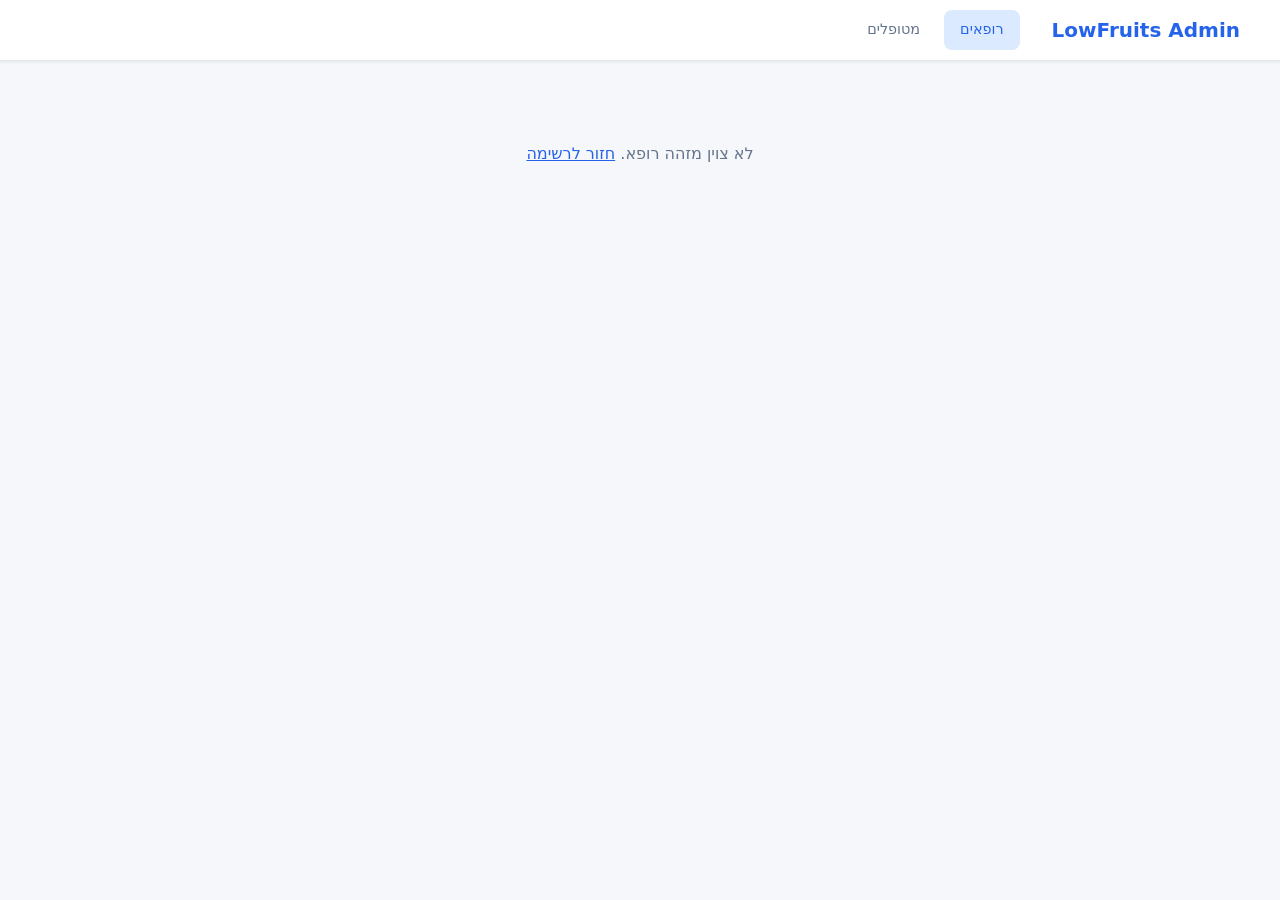
<file: doctor.html>
<!DOCTYPE html>
<html lang="he" dir="rtl">
<head>
  <meta charset="UTF-8">
  <meta name="viewport" content="width=device-width, initial-scale=1.0">
  <title>LowFruits Admin — פרטי רופא</title>
  <link rel="stylesheet" href="css/style.css">
</head>
<body>
  <nav class="nav">
    <div class="nav-container">
      <a href="index.html" class="nav-brand">LowFruits Admin</a>
      <div class="nav-links">
        <a href="index.html" class="active">רופאים</a>
        <a href="patients.html">מטופלים</a>
      </div>
    </div>
  </nav>

  <main class="main">
    <nav class="section-nav" aria-label="ניווט בדף הרופא">
      <h1 id="doctor-name" class="section-nav-title">טוען...</h1>
      <div class="section-nav-links">
        <a href="#info-section">פרטים</a>
        <a href="#health-funds-section">קופות חולים</a>
        <a href="#appt-types-section">סוגי תורים</a>
        <a href="#availability-section">זמינות</a>
        <a href="#calendar-section">יומן</a>
        <a href="#messages-section">הודעות</a>
      </div>
      <a href="index.html" class="btn btn-secondary btn-sm">חזור לרשימה</a>
    </nav>

    <!-- Basic Info -->
    <div class="section" id="info-section">
      <div class="section-header">
        <h2>פרטים בסיסיים</h2>
        <button class="btn btn-primary btn-sm" id="save-info-btn" style="display:none">שמור</button>
      </div>
      <div class="section-body"><div class="loading">טוען...</div></div>
    </div>

    <!-- Health Funds -->
    <div class="section" id="health-funds-section">
      <div class="section-header">
        <h2>קופות חולים</h2>
      </div>
      <div class="section-body"><div class="loading">טוען...</div></div>
    </div>

    <!-- Appointment Types -->
    <div class="section" id="appt-types-section">
      <div class="section-header">
        <h2>סוגי תורים</h2>
        <button class="btn btn-primary btn-sm" id="add-appt-type-btn">+ הוסף</button>
      </div>
      <div class="section-body"><div class="loading">טוען...</div></div>
    </div>

    <!-- Availability -->
    <div class="section" id="availability-section">
      <div class="section-header">
        <h2>זמינות</h2>
      </div>
      <div class="section-body"><div class="loading">טוען...</div></div>
    </div>

    <!-- Calendar -->
    <div class="section" id="calendar-section">
      <div class="section-header">
        <h2>יומן תורים</h2>
        <div style="display:flex;gap:0.5rem;align-items:center">
          <button class="btn btn-secondary btn-sm" id="cal-prev">&rarr;</button>
          <span id="cal-week-label"></span>
          <button class="btn btn-secondary btn-sm" id="cal-next">&larr;</button>
        </div>
      </div>
      <div class="section-body" id="calendar-body"><div class="loading">טוען...</div></div>
    </div>

    <!-- Messages -->
    <div class="section" id="messages-section">
      <div class="section-header">
        <h2>הודעות</h2>
        <div class="msg-controls">
          <select id="msg-status-filter">
            <option value="pending,read">פעילות</option>
            <option value="pending">לא נקראו</option>
            <option value="replied">נענו</option>
            <option value="archived">בארכיון</option>
            <option value="">הכל</option>
          </select>
        </div>
      </div>
      <div class="section-body"><div class="loading">טוען...</div></div>
    </div>
  </main>

  <div id="toast-container" class="toast-container"></div>
  <div id="modal-root"></div>

  <script src="js/api.js"></script>
  <script src="js/doctor-detail.js"></script>
</body>
</html>
</file>
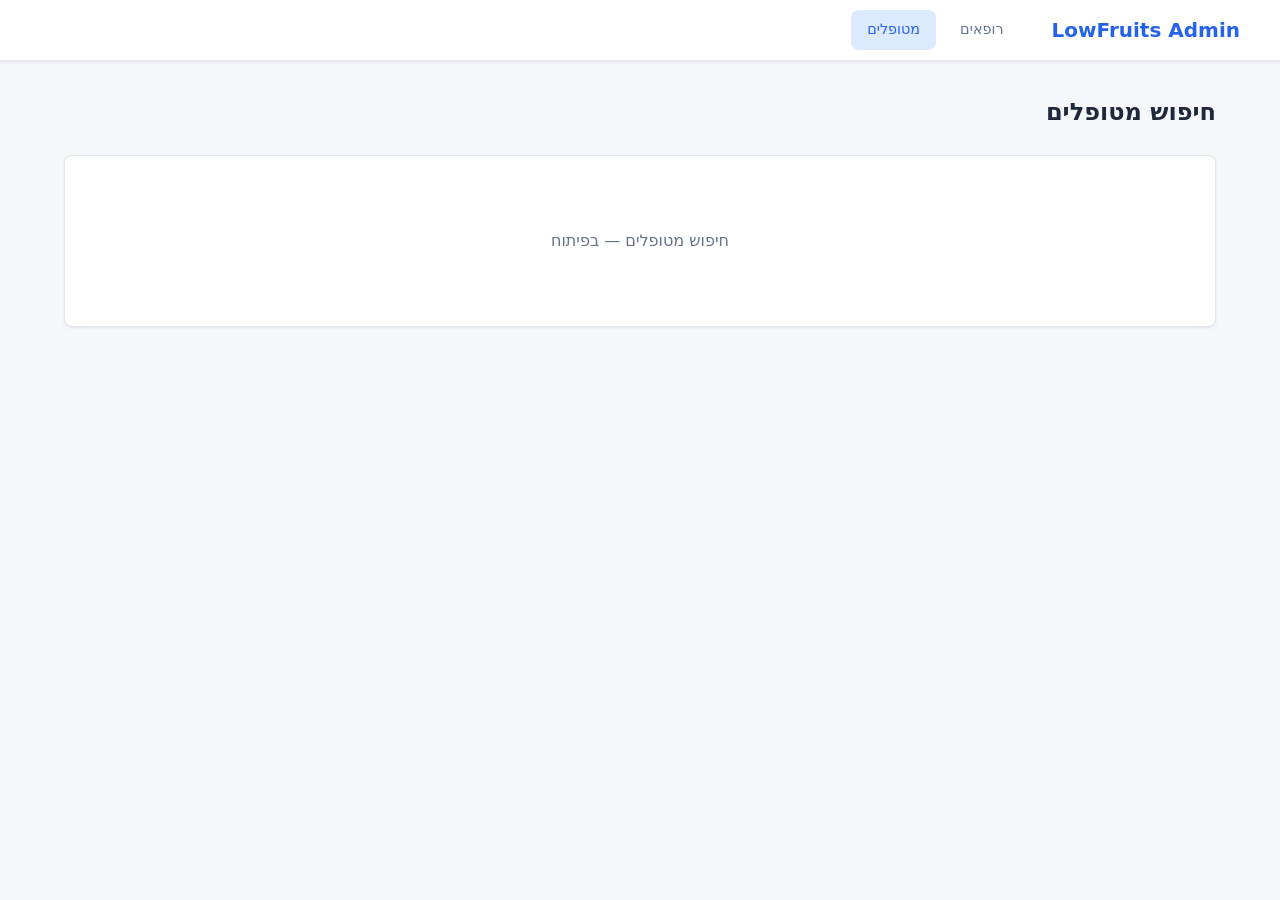
<file: patients.html>
<!DOCTYPE html>
<html lang="he" dir="rtl">
<head>
  <meta charset="UTF-8">
  <meta name="viewport" content="width=device-width, initial-scale=1.0">
  <title>LowFruits Admin — מטופלים</title>
  <link rel="stylesheet" href="css/style.css">
</head>
<body>
  <nav class="nav">
    <div class="nav-container">
      <a href="index.html" class="nav-brand">LowFruits Admin</a>
      <div class="nav-links">
        <a href="index.html">רופאים</a>
        <a href="patients.html" class="active">מטופלים</a>
      </div>
    </div>
  </nav>

  <main class="main">
    <div class="page-header">
      <h1>חיפוש מטופלים</h1>
    </div>
    <div class="section">
      <div class="empty">חיפוש מטופלים — בפיתוח</div>
    </div>
  </main>
</body>
</html>
</file>
<file: css/style.css>
:root {
  --bg: #f5f7fa;
  --surface: #ffffff;
  --primary: #2563eb;
  --primary-hover: #1d4ed8;
  --primary-light: #dbeafe;
  --text: #1e293b;
  --text-secondary: #64748b;
  --border: #e2e8f0;
  --success: #16a34a;
  --success-bg: #dcfce7;
  --danger: #dc2626;
  --danger-bg: #fee2e2;
  --warning: #d97706;
  --warning-bg: #fef3c7;
  --radius: 8px;
  --shadow: 0 1px 3px rgba(0, 0, 0, 0.08);
  --shadow-lg: 0 4px 12px rgba(0, 0, 0, 0.1);
}

*,
*::before,
*::after {
  box-sizing: border-box;
  margin: 0;
  padding: 0;
}

body {
  font-family: -apple-system, BlinkMacSystemFont, "Segoe UI", system-ui, sans-serif;
  background: var(--bg);
  color: var(--text);
  line-height: 1.6;
  direction: rtl;
}

/* --- Navigation --- */

.nav {
  background: var(--surface);
  border-bottom: 1px solid var(--border);
  padding: 0 1.5rem;
  position: sticky;
  top: 0;
  z-index: 100;
  box-shadow: var(--shadow);
}

.nav-container {
  max-width: 1200px;
  margin: 0 auto;
  display: flex;
  align-items: center;
  gap: 2rem;
  height: 60px;
}

.nav-brand {
  font-weight: 700;
  font-size: 1.25rem;
  color: var(--primary);
  text-decoration: none;
  white-space: nowrap;
}

.nav-links {
  display: flex;
  gap: 0.5rem;
}

.nav-links a {
  text-decoration: none;
  color: var(--text-secondary);
  padding: 0.5rem 1rem;
  border-radius: var(--radius);
  font-size: 0.9rem;
  transition: all 0.2s;
}

.nav-links a:hover,
.nav-links a.active {
  color: var(--primary);
  background: var(--primary-light);
}

/* --- Main Content --- */

.main {
  max-width: 1200px;
  margin: 0 auto;
  padding: 2rem 1.5rem;
}

.page-header {
  display: flex;
  justify-content: space-between;
  align-items: center;
  margin-bottom: 1.5rem;
}

.page-header h1 {
  font-size: 1.5rem;
  font-weight: 700;
}

/* --- Buttons --- */

.btn {
  display: inline-flex;
  align-items: center;
  gap: 0.5rem;
  padding: 0.5rem 1.25rem;
  border: none;
  border-radius: var(--radius);
  font-size: 0.9rem;
  cursor: pointer;
  transition: all 0.2s;
  text-decoration: none;
  font-family: inherit;
}

.btn-primary {
  background: var(--primary);
  color: white;
}
.btn-primary:hover {
  background: var(--primary-hover);
}

.btn-secondary {
  background: var(--surface);
  color: var(--text);
  border: 1px solid var(--border);
}
.btn-secondary:hover {
  background: var(--bg);
}

.btn-danger {
  background: var(--danger);
  color: white;
}
.btn-danger:hover {
  background: #b91c1c;
}

.btn-sm {
  padding: 0.3rem 0.75rem;
  font-size: 0.8rem;
}

/* --- Cards --- */

.card-grid {
  display: grid;
  grid-template-columns: repeat(auto-fill, minmax(280px, 1fr));
  gap: 1rem;
}

.card {
  background: var(--surface);
  border: 1px solid var(--border);
  border-radius: var(--radius);
  padding: 1.25rem;
  box-shadow: var(--shadow);
  transition: box-shadow 0.2s;
}

.card:hover {
  box-shadow: var(--shadow-lg);
}

a.card {
  display: block;
  color: inherit;
  text-decoration: none;
}

a.card:focus-visible {
  outline: 2px solid var(--primary);
  outline-offset: 2px;
}

.card-title {
  font-size: 1.1rem;
  font-weight: 600;
  margin-bottom: 0.5rem;
}

.card-meta {
  color: var(--text-secondary);
  font-size: 0.85rem;
  margin-bottom: 0.75rem;
}

.card-actions {
  display: flex;
  gap: 0.5rem;
  margin-top: 1rem;
}

/* --- Badges --- */

.badge {
  display: inline-block;
  padding: 0.15rem 0.6rem;
  border-radius: 999px;
  font-size: 0.75rem;
  font-weight: 600;
}

.badge-success {
  background: var(--success-bg);
  color: var(--success);
}
.badge-danger {
  background: var(--danger-bg);
  color: var(--danger);
}
.badge-warning {
  background: var(--warning-bg);
  color: var(--warning);
}
.badge-info {
  background: var(--primary-light);
  color: var(--primary);
}

/* --- Tags (kupot cholim) --- */

.tag-list {
  display: flex;
  flex-wrap: wrap;
  gap: 0.5rem;
}

.tag {
  display: inline-flex;
  align-items: center;
  gap: 0.4rem;
  padding: 0.3rem 0.75rem;
  background: var(--primary-light);
  color: var(--primary);
  border-radius: 999px;
  font-size: 0.85rem;
}

.tag .remove {
  cursor: pointer;
  font-weight: 700;
  opacity: 0.6;
}
.tag .remove:hover {
  opacity: 1;
}

/* --- Availability --- */

.avail-panel {
  margin-bottom: 1.5rem;
}
.avail-panel:last-child {
  margin-bottom: 0;
}

.avail-panel-header {
  display: flex;
  justify-content: space-between;
  align-items: center;
  margin-bottom: 0.75rem;
}

.avail-panel-header h3 {
  font-size: 1rem;
  font-weight: 600;
}

.avail-days {
  display: flex;
  flex-direction: column;
  gap: 0.5rem;
}

.avail-day {
  display: grid;
  grid-template-columns: 80px 1fr;
  align-items: center;
  gap: 0.75rem;
  padding: 0.5rem 0.75rem;
  background: var(--bg);
  border-radius: var(--radius);
}

.avail-day-name {
  font-weight: 600;
  font-size: 0.9rem;
  color: var(--text-secondary);
}

.avail-day-rules {
  display: flex;
  flex-wrap: wrap;
  gap: 0.4rem;
  align-items: center;
}

.avail-chip {
  display: inline-flex;
  align-items: center;
  gap: 0.4rem;
  padding: 0.25rem 0.6rem;
  background: var(--primary-light);
  color: var(--primary);
  border-radius: var(--radius);
  font-size: 0.85rem;
  font-variant-numeric: tabular-nums;
}
.avail-chip-times {
  font-weight: 600;
}
.avail-chip-dur {
  color: var(--text-secondary);
  font-size: 0.8rem;
}
.avail-chip .remove {
  cursor: pointer;
  font-weight: 700;
  opacity: 0.6;
}
.avail-chip .remove:hover {
  opacity: 1;
}

.avail-closed {
  color: var(--text-secondary);
  font-size: 0.85rem;
  margin-left: 0.25rem;
}

.avail-exceptions {
  display: flex;
  flex-direction: column;
  gap: 0.4rem;
}

.avail-exception {
  display: grid;
  grid-template-columns: auto auto auto 1fr auto;
  align-items: center;
  gap: 0.75rem;
  padding: 0.5rem 0.75rem;
  background: var(--bg);
  border-radius: var(--radius);
  font-size: 0.9rem;
  cursor: pointer;
  transition: background 0.15s;
}

.avail-exception:hover {
  background: var(--primary-light);
}

.avail-exc-date {
  font-variant-numeric: tabular-nums;
  font-weight: 600;
}

.avail-exc-times {
  color: var(--text-secondary);
  font-variant-numeric: tabular-nums;
}

.avail-exc-reason {
  color: var(--text-secondary);
}

.avail-exception .remove {
  cursor: pointer;
  font-weight: 700;
  opacity: 0.6;
  padding: 0 0.25rem;
}
.avail-exception .remove:hover {
  opacity: 1;
}

/* --- Sections --- */

.section {
  background: var(--surface);
  border: 1px solid var(--border);
  border-radius: var(--radius);
  padding: 1.5rem;
  margin-bottom: 1.5rem;
  box-shadow: var(--shadow);
}

.section-header {
  display: flex;
  justify-content: space-between;
  align-items: center;
  margin-bottom: 1rem;
}

.section-header h2 {
  font-size: 1.1rem;
  font-weight: 600;
}

.section-body {
  /* populated by JS */
}

/* --- Forms --- */

.form-grid {
  display: grid;
  grid-template-columns: repeat(auto-fill, minmax(220px, 1fr));
  gap: 1rem;
}

.form-group {
  display: flex;
  flex-direction: column;
  gap: 0.3rem;
}

.form-group label {
  font-size: 0.85rem;
  font-weight: 500;
  color: var(--text-secondary);
}

.form-group input,
.form-group select {
  padding: 0.5rem 0.75rem;
  border: 1px solid var(--border);
  border-radius: var(--radius);
  font-size: 0.9rem;
  direction: rtl;
  font-family: inherit;
}

.form-group input:focus,
.form-group select:focus {
  outline: none;
  border-color: var(--primary);
  box-shadow: 0 0 0 3px var(--primary-light);
}

.form-actions {
  display: flex;
  gap: 0.5rem;
  margin-top: 1rem;
}

.form-error {
  background: var(--danger-bg);
  color: var(--danger);
  padding: 0.5rem 0.75rem;
  border-radius: var(--radius);
  font-size: 0.85rem;
  margin-top: 0.75rem;
}

/* --- Tables --- */

.table-container {
  overflow-x: auto;
}

table {
  width: 100%;
  border-collapse: collapse;
}

th,
td {
  padding: 0.75rem 1rem;
  text-align: right;
  border-bottom: 1px solid var(--border);
}

th {
  font-size: 0.8rem;
  font-weight: 600;
  color: var(--text-secondary);
  text-transform: uppercase;
  letter-spacing: 0.05em;
  background: var(--bg);
}

tr:hover {
  background: var(--bg);
}

/* --- Weekly Calendar --- */

.week-view {
  display: grid;
  grid-template-columns: 72px repeat(7, 1fr);
  gap: 1px;
  background: var(--border);
  border: 1px solid var(--border);
  border-radius: var(--radius);
  overflow: hidden;
}

.week-view .time-label {
  background: var(--bg);
  padding: 0.25rem 0.5rem;
  font-size: 0.85rem;
  color: var(--text-secondary);
  text-align: center;
  display: flex;
  align-items: center;
  justify-content: center;
  font-variant-numeric: tabular-nums;
}

.week-view .day-header {
  background: var(--bg);
  padding: 0.5rem;
  text-align: center;
  font-size: 0.85rem;
  font-weight: 600;
}

.week-view .slot {
  background: var(--surface);
  display: flex;
  flex-direction: column;
  gap: 1px;
  padding: 1px;
  position: relative;
}

.week-view .slot.has-appointment {
  cursor: pointer;
}

/* Hover affordance for leftover area inside partial cells (matches the
   existing empty-cell hover). */
.week-view .slot.has-appointment:hover {
  background: var(--primary-light);
}

.week-view .appointment-block {
  background: var(--primary);
  color: white;
  border-radius: 4px;
  padding: 0.2rem 0.4rem;
  font-size: 0.7rem;
  line-height: 1.2;
  overflow: hidden;
  position: absolute;
  left: 0;
  right: 0;
  box-sizing: border-box;
  cursor: pointer;
  white-space: nowrap;
  text-overflow: ellipsis;
  transition: background 0.15s;
}

.week-view .appointment-block:hover {
  background: var(--primary-hover);
}

.week-view .slot:not(.has-appointment):not(.closed):not(.blocked) {
  cursor: pointer;
  transition: background 0.15s;
}

.week-view .slot:not(.has-appointment):not(.closed):not(.blocked):hover {
  background: var(--primary-light);
}

.week-view .slot.closed {
  background: var(--bg);
  opacity: 0.55;
}

.week-view .slot.blocked {
  background: var(--danger-bg);
  opacity: 0.7;
}

.week-view .day-header.has-exception {
  background: var(--warning-bg);
}

.week-view .day-header.has-blocked {
  background: var(--danger-bg);
  color: var(--danger);
}

.week-view .day-header .exception-reason {
  display: block;
  font-size: 0.7rem;
  margin-top: 0.15rem;
  color: var(--warning);
}

.week-view .day-header.has-blocked .exception-reason {
  color: var(--danger);
}

.cal-overlay-warning {
  background: var(--warning-bg);
  color: var(--warning);
  padding: 0.5rem 0.75rem;
  border-radius: var(--radius);
  font-size: 0.85rem;
  margin-bottom: 0.75rem;
}

/* --- Messages Inbox --- */

.msg-controls select {
  padding: 0.4rem 0.75rem;
  border: 1px solid var(--border);
  border-radius: var(--radius);
  font-size: 0.85rem;
  font-family: inherit;
  background: var(--surface);
  color: var(--text);
  cursor: pointer;
}

.msg-list {
  display: flex;
  flex-direction: column;
  gap: 0.5rem;
}

.msg-row {
  display: grid;
  grid-template-columns: 1fr auto;
  gap: 0.75rem 1rem;
  padding: 0.75rem 1rem;
  background: var(--bg);
  border-radius: var(--radius);
  border-right: 3px solid var(--border);
}

.msg-row.pending { border-right-color: var(--warning); }
.msg-row.read { border-right-color: var(--primary); }
.msg-row.replied { border-right-color: var(--success); }
.msg-row.archived { opacity: 0.6; }

.msg-meta {
  display: flex;
  flex-wrap: wrap;
  gap: 0.5rem 1rem;
  align-items: center;
  font-size: 0.8rem;
  color: var(--text-secondary);
  margin-bottom: 0.4rem;
}

.msg-name {
  font-weight: 600;
  color: var(--text);
  font-size: 0.9rem;
}

.msg-time {
  font-variant-numeric: tabular-nums;
}

.msg-body {
  font-size: 0.9rem;
  line-height: 1.5;
  white-space: pre-wrap;
  word-wrap: break-word;
}

.msg-actions {
  display: flex;
  flex-direction: column;
  gap: 0.4rem;
  align-items: stretch;
  white-space: nowrap;
}

.msg-pagination {
  display: flex;
  justify-content: space-between;
  align-items: center;
  margin-top: 0.75rem;
  padding-top: 0.75rem;
  border-top: 1px solid var(--border);
  font-size: 0.85rem;
  color: var(--text-secondary);
}

.msg-pagination button[disabled] {
  opacity: 0.4;
  cursor: not-allowed;
}

/* --- Loading & Empty States --- */

.loading {
  text-align: center;
  padding: 3rem;
  color: var(--text-secondary);
}

.empty {
  text-align: center;
  padding: 3rem;
  color: var(--text-secondary);
}

.empty a {
  color: var(--primary);
}

/* --- Toast Notifications --- */

.toast-container {
  position: fixed;
  top: 1rem;
  left: 1rem;
  z-index: 1000;
  display: flex;
  flex-direction: column;
  gap: 0.5rem;
}

.toast {
  padding: 0.75rem 1.25rem;
  border-radius: var(--radius);
  font-size: 0.9rem;
  box-shadow: var(--shadow-lg);
  animation: slideIn 0.3s ease;
}

.toast-success {
  background: var(--success-bg);
  color: var(--success);
  border: 1px solid var(--success);
}

.toast-error {
  background: var(--danger-bg);
  color: var(--danger);
  border: 1px solid var(--danger);
}

@keyframes slideIn {
  from {
    transform: translateX(-100%);
    opacity: 0;
  }
  to {
    transform: translateX(0);
    opacity: 1;
  }
}

/* --- Toggle Switch --- */

.toggle {
  position: relative;
  display: inline-block;
  width: 44px;
  height: 24px;
}

.toggle input {
  opacity: 0;
  width: 0;
  height: 0;
}

.toggle .slider {
  position: absolute;
  inset: 0;
  background: var(--border);
  border-radius: 999px;
  cursor: pointer;
  transition: 0.2s;
}

.toggle .slider::before {
  content: "";
  position: absolute;
  width: 18px;
  height: 18px;
  right: 3px;
  bottom: 3px;
  background: white;
  border-radius: 50%;
  transition: 0.2s;
}

.toggle input:checked + .slider {
  background: var(--primary);
}

.toggle input:checked + .slider::before {
  transform: translateX(-20px);
}

/* --- Modal --- */

.modal-backdrop {
  position: fixed;
  inset: 0;
  background: rgba(0, 0, 0, 0.4);
  display: flex;
  align-items: center;
  justify-content: center;
  z-index: 200;
}

.modal {
  background: var(--surface);
  border-radius: var(--radius);
  padding: 1.5rem;
  min-width: 400px;
  max-width: 90vw;
  max-height: 90vh;
  overflow-y: auto;
  box-shadow: var(--shadow-lg);
}

.modal h3 {
  margin-bottom: 1rem;
  font-size: 1.1rem;
}

/* --- Responsive --- */

@media (max-width: 768px) {
  .nav-container {
    flex-wrap: wrap;
    height: auto;
    padding: 0.75rem 0;
  }

  .card-grid {
    grid-template-columns: 1fr;
  }

  .form-grid {
    grid-template-columns: 1fr;
  }
}

/* Section nav (doctor page) — sticks below the global nav.
   Three zones: title (right in RTL), section links (center), back button (left). */
.section-nav {
  position: sticky;
  top: 60px; /* global nav height */
  z-index: 50;
  background: var(--surface);
  border: 1px solid var(--border);
  border-radius: var(--radius);
  padding: 0.5rem 0.75rem;
  margin-bottom: 1rem;
  display: flex;
  align-items: center;
  gap: 1rem;
  box-shadow: var(--shadow);
}

.section-nav-title {
  font-size: 1.1rem;
  font-weight: 700;
  margin: 0;
  white-space: nowrap;
  flex-shrink: 0;
}

.section-nav-links {
  display: flex;
  flex-wrap: wrap;
  gap: 0.4rem;
  flex: 1;
  justify-content: center;
}

.section-nav-links a {
  padding: 0.4rem 0.85rem;
  border-radius: 6px;
  font-size: 0.9rem;
  color: var(--text);
  text-decoration: none;
  transition: background 0.15s, color 0.15s;
}

.section-nav-links a:hover {
  background: var(--primary-light);
  color: var(--primary);
}

.section-nav-links a:focus-visible {
  outline: 2px solid var(--primary);
  outline-offset: 2px;
}

/* Each section clears the stacked navs when scrolled into view via fragment links */
.section {
  scroll-margin-top: 8rem;
}

/* Native smooth scroll on fragment-link clicks */
html {
  scroll-behavior: smooth;
}

/* Patient details panel + edit (inside showBookModal) */
.patient-panel {
  border: 1px solid var(--border);
  border-radius: var(--radius);
  padding: 0.75rem;
  background: var(--primary-light);
}
.patient-header {
  display: flex;
  justify-content: space-between;
  align-items: center;
  margin-bottom: 0.4rem;
}
.patient-name { font-weight: 600; }
.patient-actions { display: flex; gap: 0.4rem; }
.patient-fields {
  display: grid;
  grid-template-columns: repeat(2, 1fr);
  gap: 0.25rem 1rem;
  font-size: 0.85rem;
}
.patient-fields .muted { color: var(--text-secondary); }

/* Read-only patient block in the appointment-edit form */
.patient-readonly {
  background: var(--bg);
  border: 1px dashed var(--border);
  border-radius: var(--radius);
  padding: 0.5rem 0.75rem;
  color: var(--text-secondary);
  font-size: 0.9rem;
  margin-bottom: 0.75rem;
}

/* Slot-chip variants for the appointment-edit picker. */
.slot-chip-current { background: var(--primary); color: white; }
.slot-chip-picked,
.slot-chip-current.slot-chip-picked { outline: 2px solid var(--primary-hover); outline-offset: 1px; }

/* Inline form-level warning */
.form-warning {
  background: var(--warning-bg);
  color: var(--warning);
  padding: 0.3rem 0.6rem;
  border-radius: var(--radius);
  font-size: 0.85rem;
  margin-bottom: 0.5rem;
}

.slot-chips {
  display: flex;
  flex-wrap: wrap;
  gap: 0.4rem;
}
</file>
